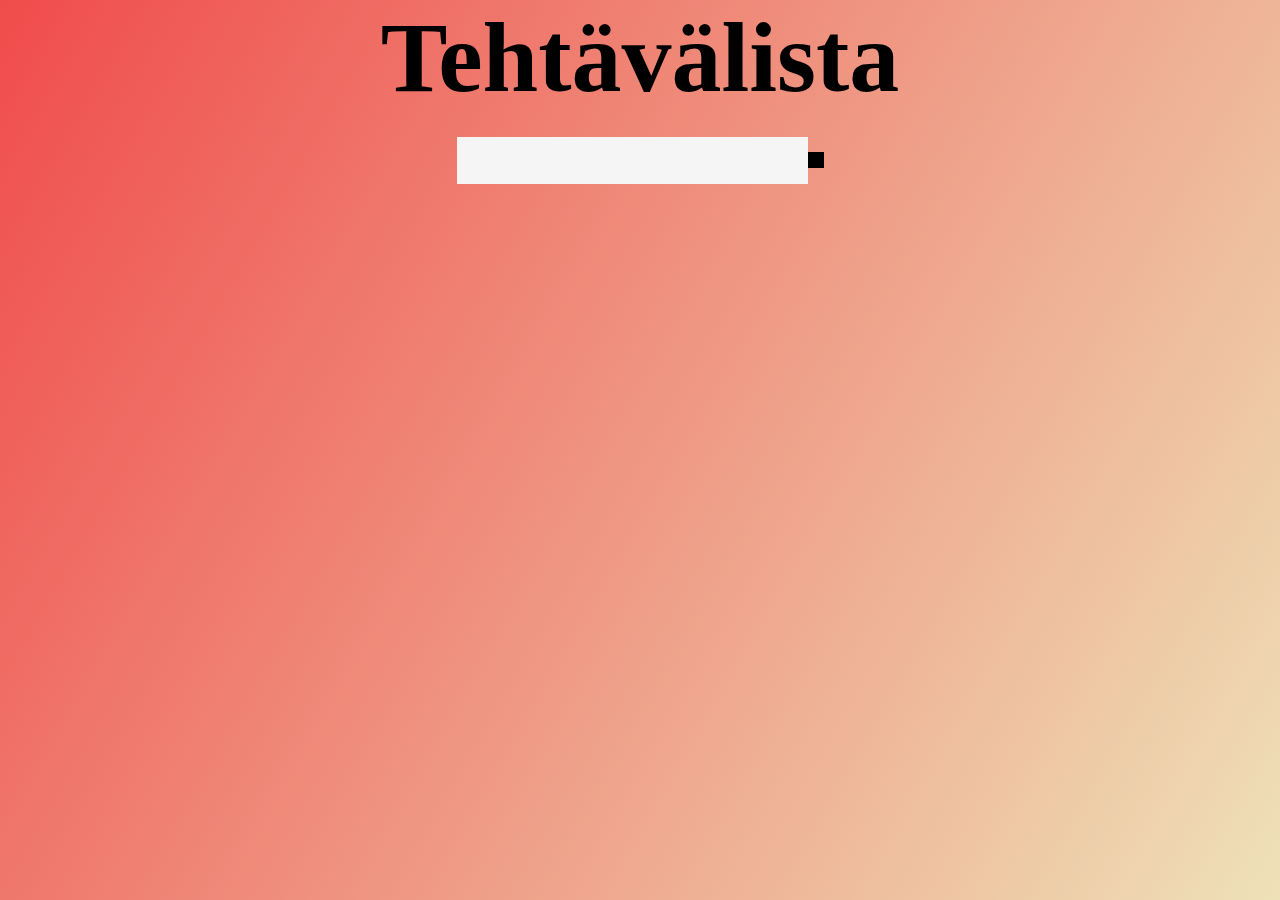
<file: index.html>
<!DOCTYPE html>
<html lang="en">

<head>
    <meta charset="UTF-8">
    <meta name="viewport" content="width=device-width, initial-scale=1.0">
    <title>Todo List</title>
    <link rel="stylesheet" href="https://cdnjs.cloudflare.com/ajax/libs/font-awesome/5.13.0/css/all.min.css"
        integrity="sha256-h20CPZ0QyXlBuAw7A+KluUYx/3pK+c7lYEpqLTlxjYQ=" crossorigin="anonymous" />
    <link rel="stylesheet" href="./style.css">
</head>

<body>
    <header>
        <h1>Tehtävälista</h1>
        <br>

    </header>
    <form>
        <input type="text" class="todo-input">
        <button class="todo-button" type="submit">
            <i class="fas fa-plus-circle"></i>
        </button>

    </form>
    <div class="todo-container">
        <ul class="todo-list">

        </ul>
    </div>
    <script src="./app.js"></script>
</body>

</html>
</file>
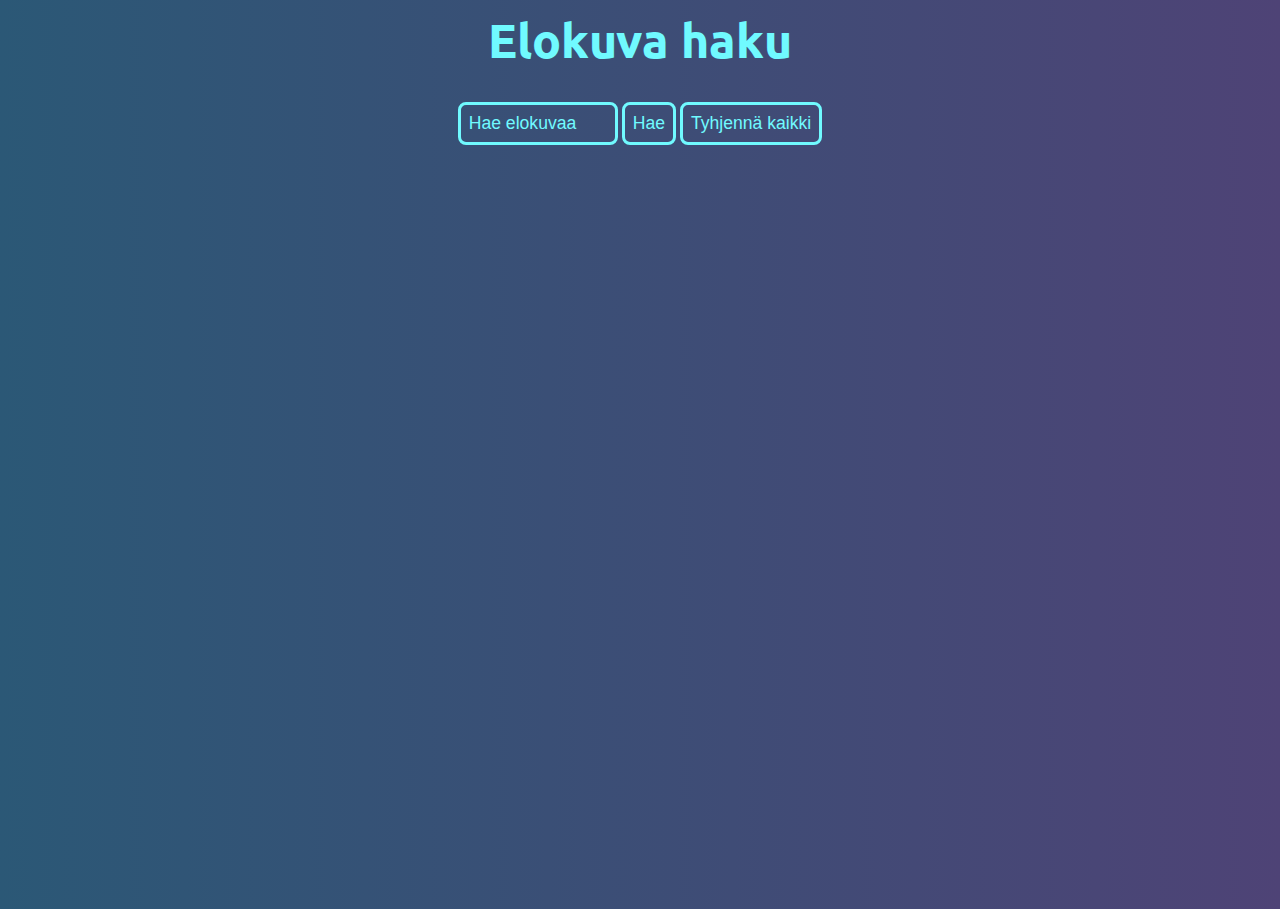
<file: AJAX/index.html>
<!DOCTYPE html>
<html lang="en">
<head>
    <meta charset="UTF-8">
    <meta name="viewport" content="width=device-width, initial-scale=1.0">
    <title>Elokuvahaku</title>
    <link rel="stylesheet" href="styles.css" type="text/css">
    <link href="https://fonts.googleapis.com/css2?family=Ubuntu:wght@300&display=swap" rel="stylesheet">
</head>
<body>
    <h1>Elokuva haku</h1>
    
    <div class="input-div">
        
        <input type="text" placeholder="Hae elokuvaa" class="input-field">
        <!-- Tämä nappi tekee AJAF haun -->
        <button type="button" class="button-get">Hae</button>
        <!-- Nappi poistaa elokuvan listalta -->
        <button type="button" class="button-remove">Tyhjennä kaikki</button>
    </div>

    <!-- Kenttä näyttää AJAXin avulla haetun tuloksen -->
    <div class="data-show">
       
    </div>
    <div class="wrong-title-div">
        <p>Wrong movie title!</p>
        <p>Try something else!</p>
        <button class="btn-wrong-title">Fine</button>
    </div>

    <script src="scripts.js"></script>
</body>
</html>
</file>
<file: style.css>
* {
    padding: 0;
    margin: 0;
    
  }
  body {
    background-image: linear-gradient(300deg, #eee1b8, rgb(240, 76, 76));
    font-family: cursive;
    min-height: 100vh;
  }
  header {
    font-size: 50px;
    font-family: cursive;
  }
  header,
  form {
    min-height: 10vh;
    display: flex;
    justify-content: center;
    align-items: center;
  }
  
  form input,
  form button {
    padding: 0.5rem;
    font-size: 1.7rem;
    font-family: cursive;
    border: None;
    background: whitesmoke;
  }
  form button {
    color: white;
    background: black;
    cursor: pointer;
    transition: all 0.1s ease;
  }
  
  form button:hover {
    background: rgb(50, 221, 50);
    color: whitesmoke;
  }
  
  .todo-container {
    display: flex;
    justify-content: center;
    align-items: center;
  }
  .todo-list {
    min-width: 30%;
    list-style: none;
    font-size: 1.5rem;
  }
  
  .todo {
    margin: 0.5rem;
    background: whitesmoke;
    color: black;
    font-size: 1.5rem;
    display: flex;
    justify-content: space-between;
    align-items: center;
    transition: all 0.2s ease-in;
    text-overflow: ellipsis;
  }
  
  .todo li {
    flex: 5;
    
  }
  .todo-item {
    padding: 0rem 0.5rem;
  }
  
  .del-btn,
  .complete-btn {
    background: #f14212;
    color: white;
    border: none;
    padding: 1rem;
    cursor: pointer;
    font-size: 1rem;
    
  }
  
  .complete-btn {
    background: rgb(50, 221, 50);
  }
  
  .completed {
      text-decoration: line-through;
      opacity: 0.5;
      background:white;
  }
  .del-btn:hover{
    color: black;
  }
  .complete-btn:hover{
    color: black;
  }
  
  .fa-trash-alt,
  .fa-check-circle {
    pointer-events: none;
  }
  
  .fall{
    opacity: 0;
  }
</file>
<file: AJAX/styles.css>
* {
    box-sizing: border-box;
    padding: 0;
    margin: 0;
}

html {
    height: 90%;
    display: flex;
    justify-content: center;
    font-size: 1.2rem;
    color: white;
    font-family: 'Ubuntu', sans-serif;
}

body {
    width: 90%;
    height: 100%;
    position: absolute;
    top: 1%;
    display: flex;
    flex-direction: column;
    align-items: center;
    background: linear-gradient(to right,#2b5876, #4e4376);
    overflow: hidden;
}

body > h1 {
    color: #70faff;
    font-size: 3rem;
}

.input-div {
    margin: 2rem 0 2.5rem 0;
}

.input-field {
    width: 10rem;
    padding: 0.5rem;
    font-size: 1.1rem;
    outline: none;
    color: #70faff;
    border: 3px solid #70faff;
    border-radius: 8px;
    background-color: transparent;
}

.input-field:focus {
    background-color: #050A30;
}

::placeholder {
    color: #70faff;
}

button {
    cursor: pointer;
    font-size: 1.1rem;
    padding: 0.5rem;
    color: #70faff;
    border: 3px solid #70faff;
    border-radius: 8px;
    outline: none;
    background-color: transparent;
    transition: 0.2s ease-in;
}

button:hover {
    background-color: #050A30;
}

.data-show {
    width: 90%;
}

.main {
    height: 75vh;
    display: flex;
    margin: 1rem 0 2rem 0;
    transition: 0.2s ease-in-out;
    border-radius: 15px;
}

.main:hover {
    background-color: rgba(255, 251, 240, 0.2);
    cursor: pointer;
}

.main:hover > .remove {
    visibility: visible;
}

.remove {
    font-size: 2rem;
    position: relative;
    right: 2%;
    top: 1%;
    visibility: hidden;
}

.main-left {
    display: flex;
    flex: 1;
    flex-direction: column;
    align-items: center;
    justify-content: space-evenly; 
}

.title {
    font-size: 2.5rem;
    text-align: center;
}


.main-right {
    height: 100%;
    display: flex;
    flex: 1;
    flex-direction: column;
    align-items: center;
    justify-content: space-evenly;
}

.rating-div {
    display: flex;
    flex-direction: column;
    justify-content: center;
    align-items: center;
    height: 15rem;
    width: 15rem;
    border: 5px solid #70faff;
    border-radius: 50%;
    color: #70faff;
    
}

.rating-number {
    font-size: 6rem;
}

.wrong-title-div {
    position: absolute;
    top: 40%;
    left: 41%;
    height: 7rem;
    width: 15rem;
    display: flex;
    flex-direction: column;
    justify-content: space-evenly;
    align-items: center;
    background-color: rgba(255, 251, 240, 0.5);
    border: 2px solid #70faff;
    border-radius: 15px;
    display: none;   
}


@media only screen and (max-width: 1366px) {
    html {
        font-size: 1rem;
    }
}
</file>
